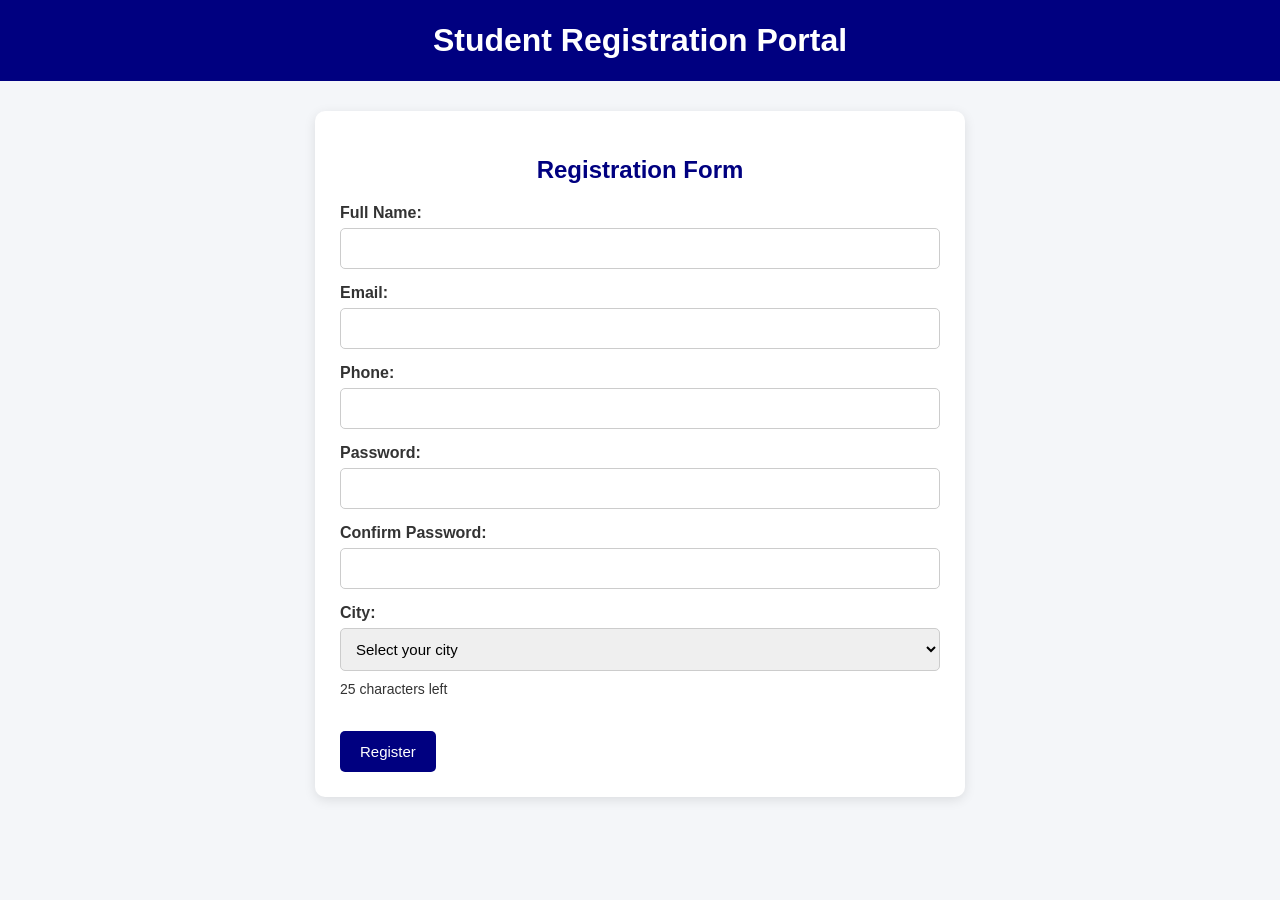
<file: index.html>
<!DOCTYPE html>
<html lang="en">
<head>
    <meta charset="UTF-8">
    <meta name="viewport" content="width=device-width, initial-scale=1.0">
    <title>Student Registration</title>
    <link rel="stylesheet" href="style.css">
    <script src="app.js" defer></script>
</head>
<body>

    <header>
        <h1>Student Registration Portal</h1>
    </header>

    <main>
        <h2>Registration Form</h2>

        <form id="registrationForm" novalidate>

            <label for="fullName">Full Name:</label>
            <input type="text" id="fullName" name="fullName">

            <label for="email">Email:</label>
            <input type="email" id="email" name="email">

            <label for="phone">Phone:</label>
            <input type="tel" id="phone" name="phone">

            <label for="password">Password:</label>
            <input type="password" id="password" name="password">

            <label for="confirmPassword">Confirm Password:</label>
            <input type="password" id="confirmPassword" name="confirmPassword">

            <label for="city">City:</label>
            <select id="city" name="city">
                <option value="">Select your city</option>
                <option value="Tashkent">Tashkent</option>
                <option value="Samarkand">Samarkand</option>
                <option value="Bukhara">Bukhara</option>
                <option value="Andijan">Andijan</option>
                <option value="Namangan">Namangan</option>
            </select>

            <p id="nameCounter">25 characters left</p>
            <p id="cityMessage"></p>

            <ul id="errorList"></ul>

            <button type="submit">Register</button>

        </form>
    </main>

</body>
</html>
</file>
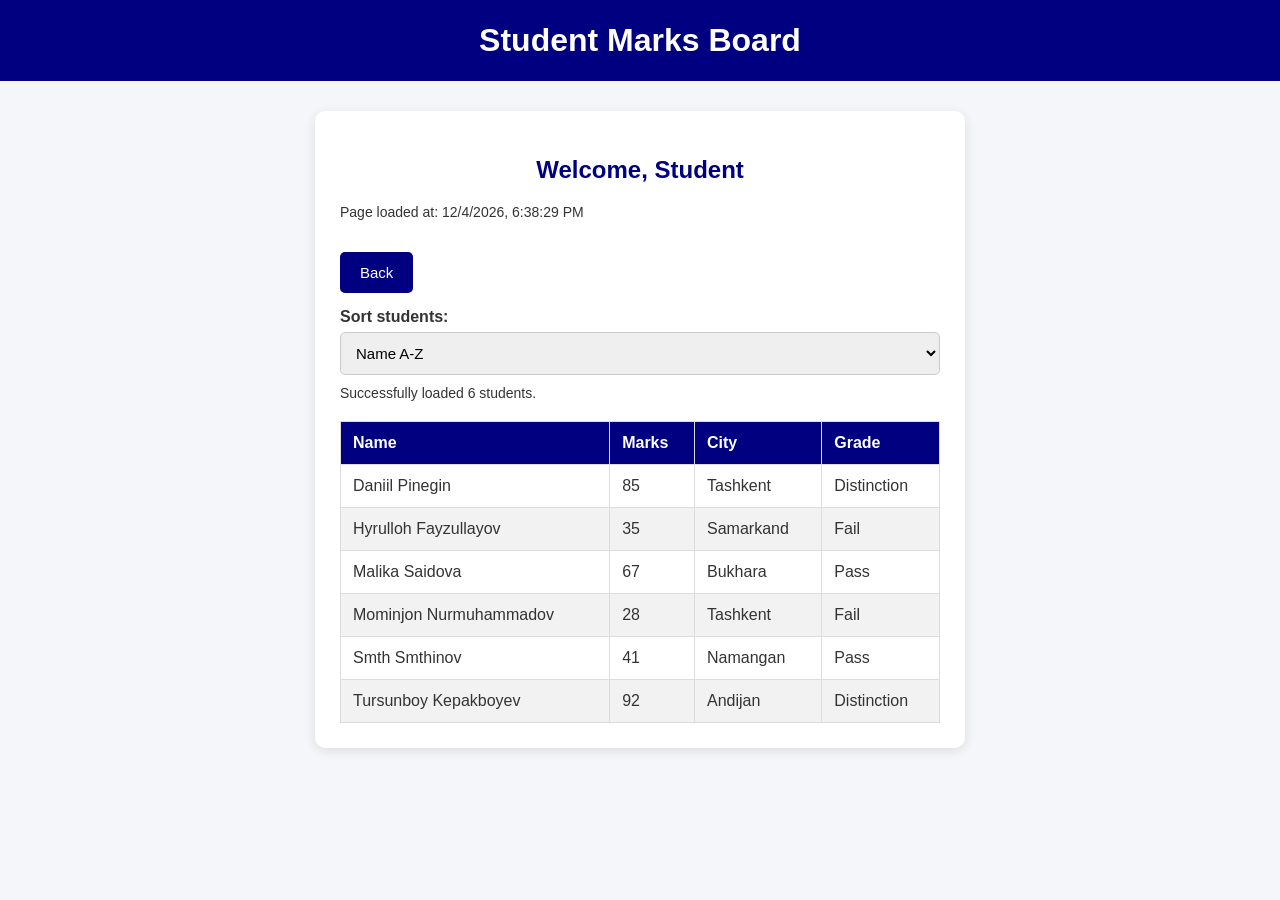
<file: board.html>
<!DOCTYPE html>
<html lang="en">
<head>
    <meta charset="UTF-8">
    <meta name="viewport" content="width=device-width, initial-scale=1.0">
    <title>Student Marks Board</title>
    <link rel="stylesheet" href="style.css">
    <script src="app.js" defer></script>
</head>
<body>

    <header>
        <h1>Student Marks Board</h1>
    </header>

    <main>

        <h2 id="welcomeMessage">Welcome!</h2>

        <p id="loadTime"></p>

        <button id="backButton" type="button">Back</button>

        <label for="sortSelect">Sort students:</label>

        <select id="sortSelect">
            <option value="name">Name A-Z</option>
            <option value="marks">Marks: Highest First</option>
        </select>

        <p id="statusMessage"></p>

        <div class="table-container">
            <table>
                <thead>
                    <tr>
                        <th>Name</th>
                        <th>Marks</th>
                        <th>City</th>
                        <th>Grade</th>
                    </tr>
                </thead>

                <tbody id="studentTableBody">
                </tbody>
            </table>
        </div>

    </main>

</body>
</html>
</file>
<file: style.css>
/* General page styling */
* {
    box-sizing: border-box;
}

body {
    font-family: Arial, sans-serif;
    background-color: #f4f6f9;
    margin: 0;
    padding: 0;
    color: #333;
}

/* Header */
header {
    background-color: navy;
    color: white;
    text-align: center;
    padding: 22px;
}

header h1 {
    margin: 0;
}

/* Main content */
main {
    background-color: white;
    max-width: 650px;
    margin: 30px auto;
    padding: 25px;
    border-radius: 10px;
    box-shadow: 0 3px 12px rgba(0, 0, 0, 0.1);
}

h2 {
    color: navy;
    text-align: center;
}

/* Form labels */
label {
    display: block;
    margin-top: 15px;
    margin-bottom: 6px;
    font-weight: bold;
}

/* Form fields */
input,
select {
    width: 100%;
    padding: 11px;
    border: 1px solid #ccc;
    border-radius: 5px;
    font-size: 15px;
}

/* Invalid field */
.invalid {
    border: 2px solid red;
}

/* Buttons */
button {
    background-color: navy;
    color: white;
    border: none;
    padding: 12px 20px;
    margin-top: 18px;
    border-radius: 5px;
    cursor: pointer;
    font-size: 15px;
}

button:hover {
    background-color: #333366;
}

/* Error messages */
#errorList {
    color: red;
    padding-left: 20px;
}

#nameCounter,
#cityMessage,
#loadTime,
#statusMessage {
    font-size: 14px;
    margin-top: 10px;
}

/* Table */
.table-container {
    width: 100%;
    overflow-x: auto;
    margin-top: 20px;
}

table {
    width: 100%;
    border-collapse: collapse;
    min-width: 450px;
}

th,
td {
    border: 1px solid #ddd;
    padding: 12px;
    text-align: left;
}

th {
    background-color: navy;
    color: white;
}

tr:nth-child(even) {
    background-color: #f2f2f2;
}

/* Mobile responsive design */
@media screen and (max-width: 600px) {
    main {
        margin: 15px;
        padding: 15px;
    }

    header h1 {
        font-size: 22px;
    }

    input,
    select,
    button {
        font-size: 14px;
    }
}
</file>
